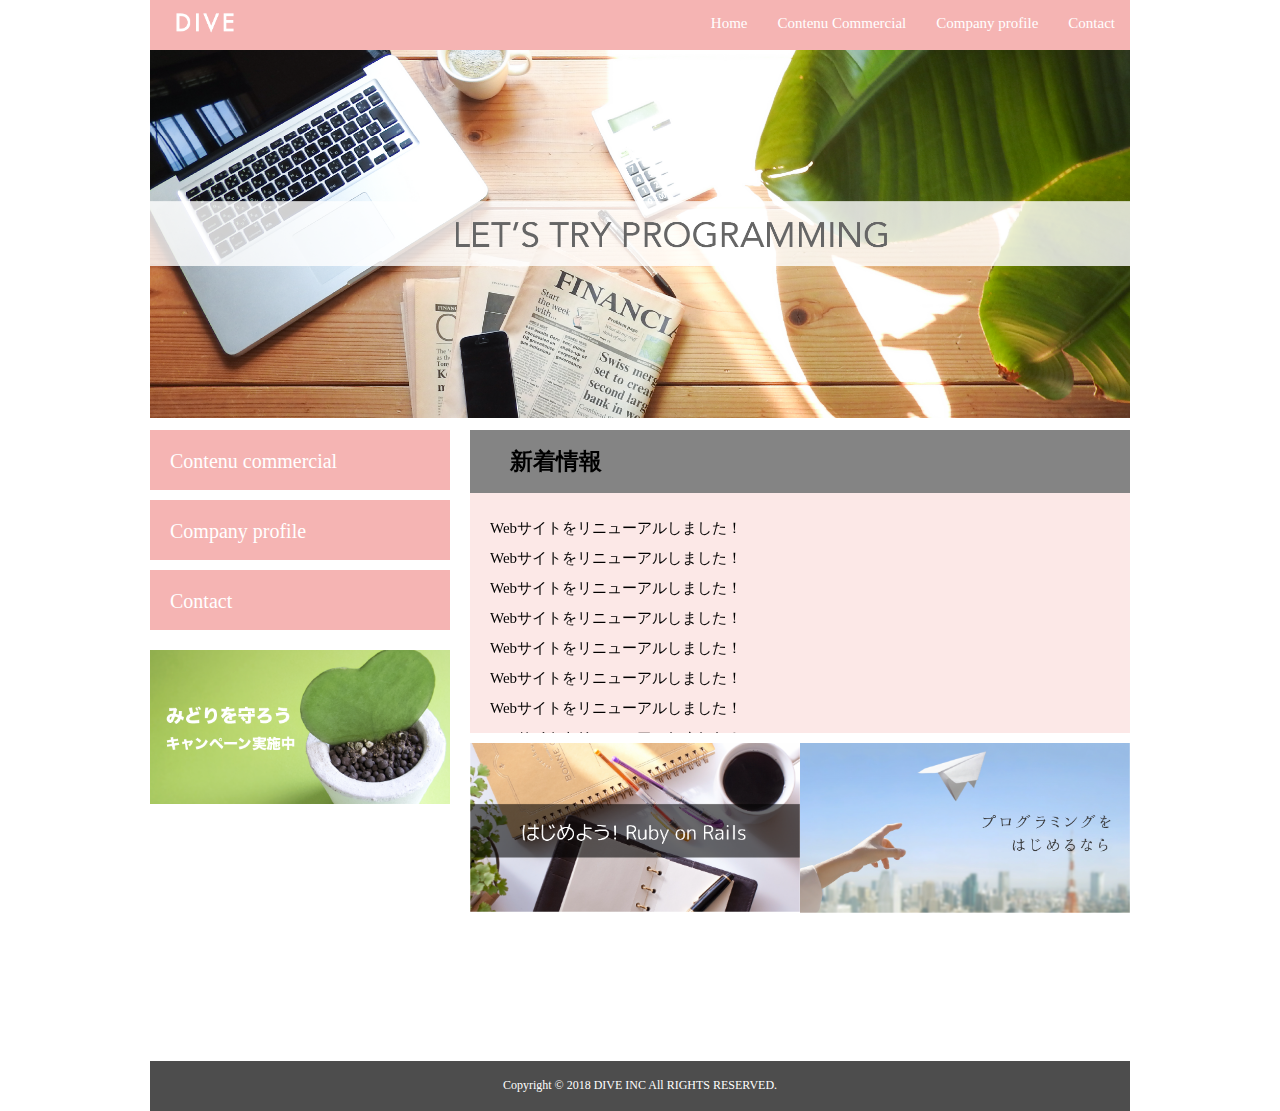
<file: index.html>
<!DOCTYPE html>
<!DOCTYPE html>
<html>

  <head>
    <meta charset="utf-8">
    <meta http-equiv="Content-Type" content="text/html; charset=utf-8" />
    <link rel="stylesheet" href="./css/normalize.css">
    <link rel="stylesheet" href="./css/style.css">
    <title>DIVE Co., Ltd.</title>
  </head>

  <body>
    <div class="container">
        <header class="header clearfix">
          <a href="index.html">
            <img src="./image/logo.png" class="logo_image">
          </a>
          <nav>
            <ul class="top_menu clearfix">
              <li><a href="contact.html">Contact</a></li>
              <li><a href="company.html">Company profile</a></li>
              <li><a href="business.html">Contenu Commercial</a></li>
              <li><a href="index.html">Home</a></li>
            </ul>
          </nav>
        </header>

        <img src="./image/TOP.png" class="image_area">

        <div class="wrapper clearfix">
          <aside class="side_menu">
            <nav>
             <ul>
               <li><a href="business.html">Contenu commercial</a></li>
               <li><a href="company.html">Company profile</a></li>
               <li><a href="contact.html">Contact</a></li>
             </ul>
            </nav>

            <p class="banner">
              <a href="#">
                <img src="./image/banner.png">
              </a>
            </p>
          </aside>

          <article class="content">
            <h2>新着情報</h2>
             <div class="news">
               <ul>
                 <li>Webサイトをリニューアルしました！</li>
                 <li>Webサイトをリニューアルしました！</li>
                 <li>Webサイトをリニューアルしました！</li>
                 <li>Webサイトをリニューアルしました！</li>
                 <li>Webサイトをリニューアルしました！</li>
                 <li>Webサイトをリニューアルしました！</li>
                 <li>Webサイトをリニューアルしました！</li>
                 <li>Webサイトをリニューアルしました！</li>
                 <li>Webサイトをリニューアルしました！</li>
                 <li>Webサイトをリニューアルしました！</li>
               </ul>
             </div>
             <div class="bann">
               <img src="./image/banner02.png">
               <img src="./image/banner03.png">
             </div>
          </article>
        </div>
    </div>
    <footer class="footer">
      <p>Copyright © 2018 DIVE INC All RIGHTS RESERVED.</p>
    </footer>
  </body>
</html>
</file>
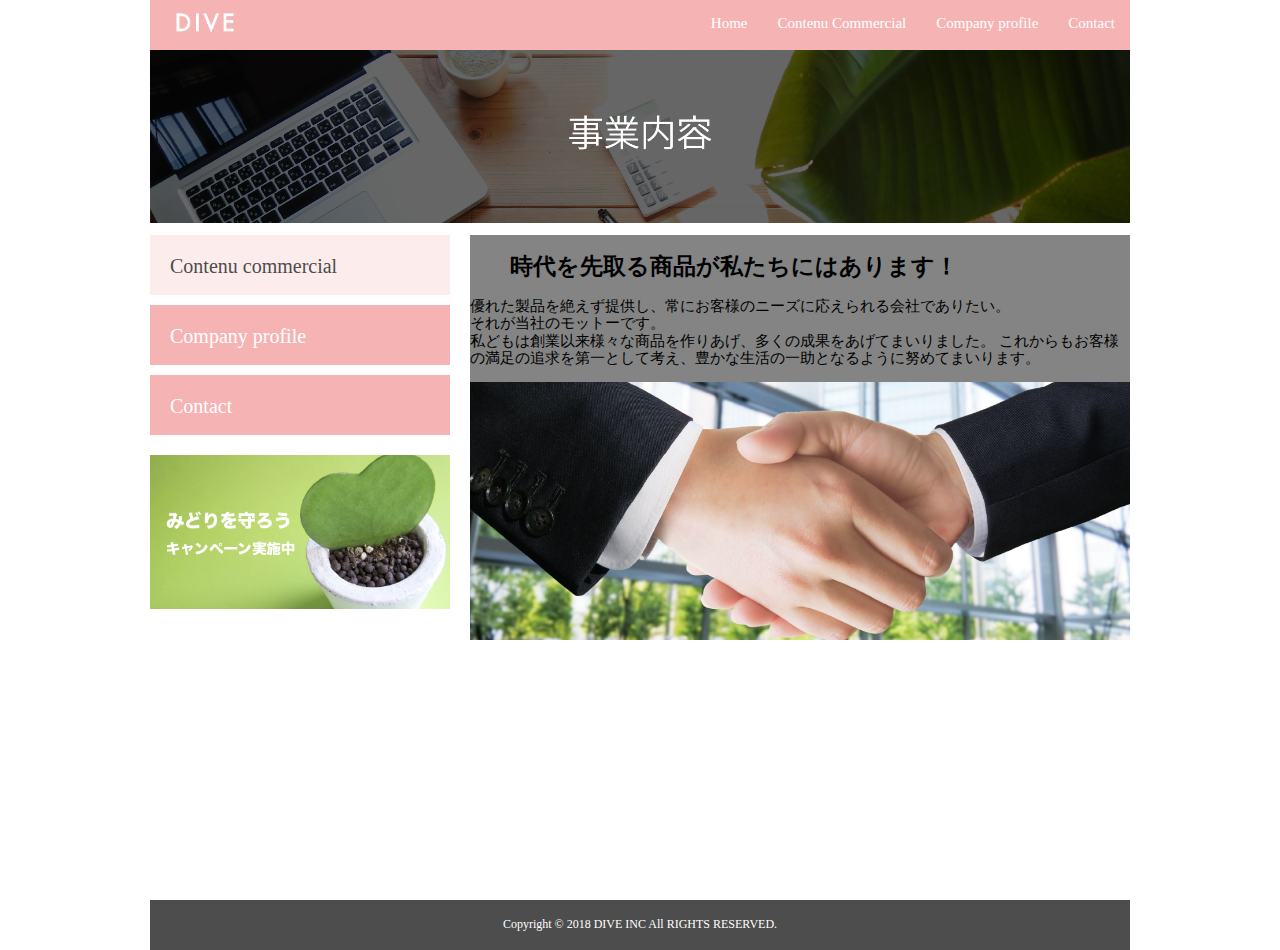
<file: business.html>
<!DOCTYPE html>
<!DOCTYPE html>
<html>

  <head>
    <meta charset="utf-8">
    <meta http-equiv="Content-Type" content="text/html; charset=utf-8" />
    <link rel="stylesheet" href="./css/normalize.css">
    <link rel="stylesheet" href="./css/style.css">
    <title>DIVE Co., Ltd.</title>
  </head>

  <body>
    <div class="container">
        <header class="header clearfix">
          <a href="index.html">
            <img src="./image/logo.png" class="logo_image">
          </a>
          <nav>
            <ul class="top_menu clearfix">
              <li><a href="contact.html">Contact</a></li>
              <li><a href="company.html">Company profile</a></li>
              <li><a href="business.html">Contenu Commercial</a></li>
              <li><a href="index.html">Home</a></li>
            </ul>
          </nav>
        </header>

        <img src="./image/business.png" class="image_area">

        <div class="wrapper clearfix">
          <aside class="side_menu">
            <nav>
             <ul>
               <li class="point"><a href="business.html">Contenu commercial</a></li>
               <li><a href="company.html">Company profile</a></li>
               <li><a href="contact.html">Contact</a></li>
             </ul>
            </nav>

            <p class="banner">
              <a href="#">
                <img src="./image/banner.png">
              </a>
            </p>
          </aside>

          <article class="content">
            <h2>時代を先取る商品が私たちにはあります！</h2>
            <p>
            優れた製品を絶えず提供し、常にお客様のニーズに応えられる会社でありたい。<br>
            それが当社のモットーです。<br>
            私どもは創業以来様々な商品を作りあげ、多くの成果をあげてまいりました。
            これからもお客様の満足の追求を第一として考え、豊かな生活の一助となるように努めてまいります。
            </p>
          <img src="./image/shakehand.png" class="image_area" >
          </article>
        </div>
    </div>
    <footer class="footer">
      <p>Copyright © 2018 DIVE INC All RIGHTS RESERVED.</p>
    </footer>
  </body>
</html>
</file>
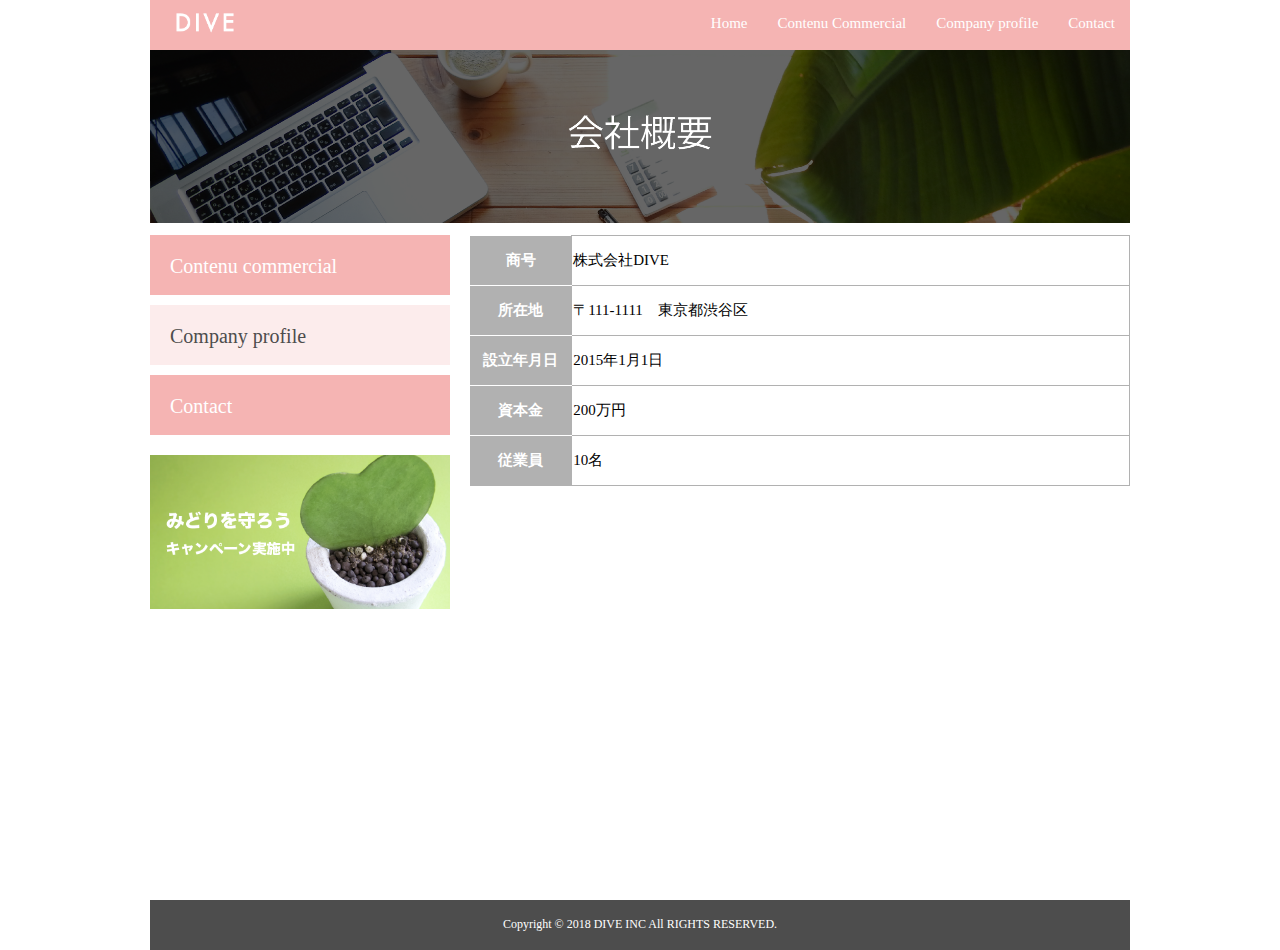
<file: company.html>
<!DOCTYPE html>
<!DOCTYPE html>
<html>

  <head>
    <meta charset="utf-8">
    <meta http-equiv="Content-Type" content="text/html; charset=utf-8" />
    <link rel="stylesheet" href="./css/normalize.css">
    <link rel="stylesheet" href="./css/style.css">
    <title>DIVE Co., Ltd.</title>
  </head>

  <body>
    <div class="container">
        <header class="header clearfix">
          <a href="index.html">
            <img src="./image/logo.png" class="logo_image">
          </a>
          <nav>
            <ul class="top_menu clearfix">
              <li><a href="contact.html">Contact</a></li>
              <li><a href="company.html">Company profile</a></li>
              <li><a href="business.html">Contenu Commercial</a></li>
              <li><a href="index.html">Home</a></li>
            </ul>
          </nav>
        </header>

        <img src="./image/company.png" class="image_area">

        <div class="wrapper clearfix">
          <aside class="side_menu">
            <nav>
             <ul>
               <li><a href="business.html">Contenu commercial</a></li>
               <li class="point"><a href="company.html">Company profile</a></li>
               <li><a href="contact.html">Contact</a></li>
             </ul>
            </nav>

            <p class="banner">
              <a href="#">
                <img src="./image/banner.png">
              </a>
            </p>
          </aside>

          <div class="cont">

            <table class="company">
              <tr>
                <th>商号</th>
                <td>株式会社DIVE</td>
              </tr>
              <tr>
                <th>所在地</th>
                <td>〒111-1111　東京都渋谷区</td>
              </tr>
              <tr>
                <th>設立年月日</th>
                <td>2015年1月1日</td>
              </tr>
              <tr>
                <th>資本金</th>
                <td>200万円</td>
              </tr>
              <tr>
                <th>従業員</th>
                <td>10名</td>
              </tr>
            </table>

          </div>

        </div>
    </div>
    <footer class="footer">
      <p>Copyright © 2018 DIVE INC All RIGHTS RESERVED.</p>
    </footer>
  </body>
</html>
</file>
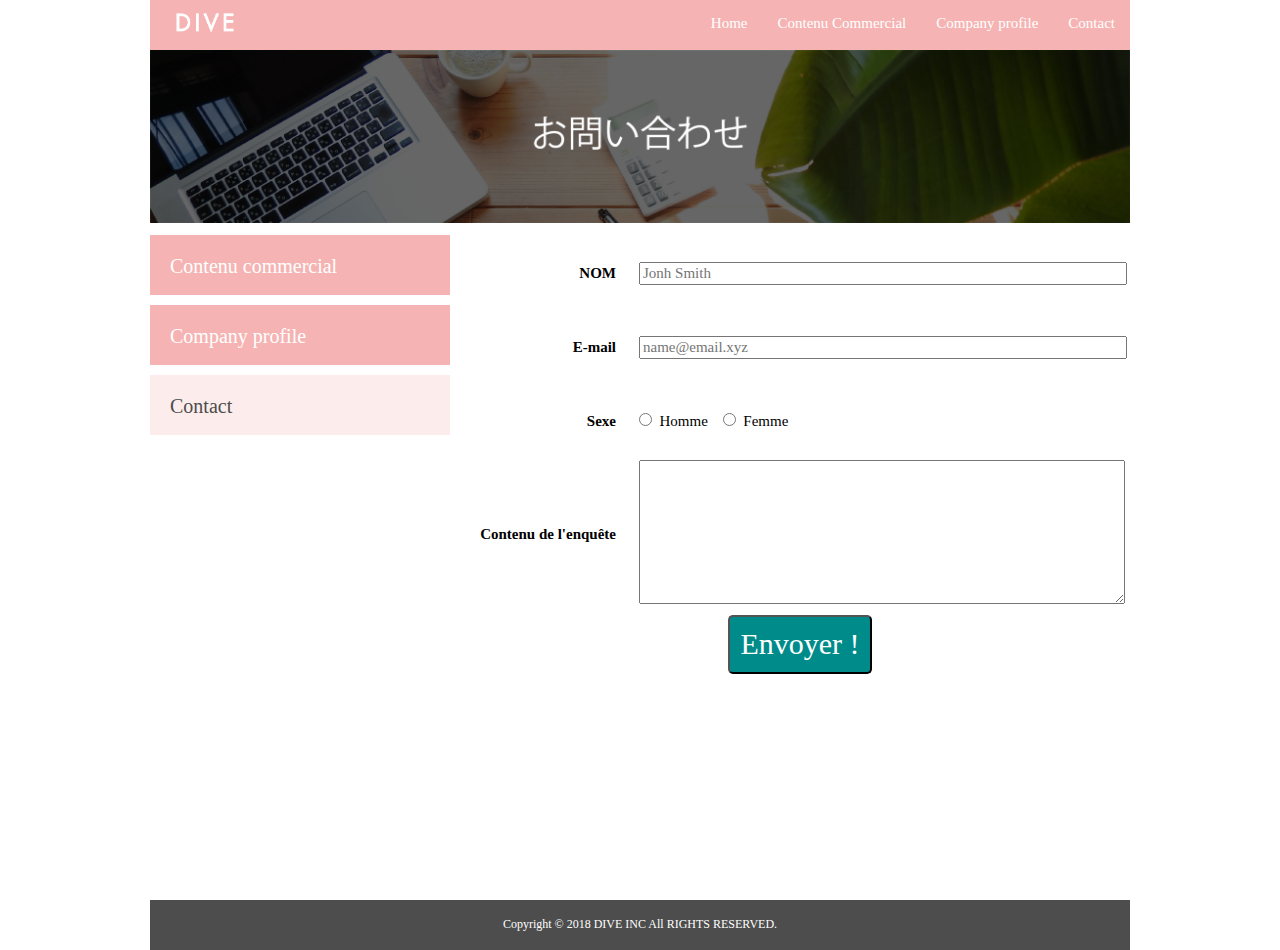
<file: contact.html>
<!DOCTYPE html>
<!DOCTYPE html>
<html>

  <head>
    <meta charset="utf-8">
    <meta http-equiv="Content-Type" content="text/html; charset=utf-8" />
    <link rel="stylesheet" href="./css/normalize.css">
    <link rel="stylesheet" href="./css/style.css">
    <title>DIVE Co., Ltd.</title>
  </head>

  <body>
    <div class="container">
        <header class="header clearfix">
          <a href="index.html">
            <img src="./image/logo.png" class="logo_image">
          </a>
          <nav>
            <ul class="top_menu clearfix">
              <li><a href="contact.html">Contact</a></li>
              <li><a href="company.html">Company profile</a></li>
              <li><a href="business.html">Contenu Commercial</a></li>
              <li><a href="index.html">Home</a></li>
            </ul>
          </nav>
        </header>

        <img src="./image/contact.png" class="image_area">

        <div class="wrapper clearfix">
          <aside class="side_menu">
            <nav>
             <ul>
               <li><a href="business.html">Contenu commercial</a></li>
               <li><a href="company.html">Company profile</a></li>
               <li class="point"><a href="contact.html">Contact</a></li>
             </ul>
            </nav>

          </aside>

          <div class="content">
            <form class="" action="" method="post">
              <table>
                <tr>
                  <th>NOM</th>
                  <td>
                    <input type="text" placeholder="Jonh Smith" name="name" value="" id="long" required>
                  </td>
                </tr>
                <tr>
                  <th>E-mail</th>
                  <td>
                    <input type="email" placeholder="name@email.xyz" name="email" value="" id="long" required>
                  </td>
                </tr>
                <tr>
                  <th required>Sexe</th>
                  <td>
                    <p><input type="radio" name="sexe" value="">&nbsp; Homme</p>
                    <p>&nbsp; &nbsp; <input type="radio" name="sexe" value="">&nbsp; Femme</p>
                  </td>
                </tr>
                <tr>
                  <th>Contenu de l'enquête</th>
                  <td>
                    <textarea name="enquete" rows="8" cols="80" id="long"></textarea>
                  </td>
                </tr>
                <tr>
                  <td></td>
                </tr>
              </table>
              <div class="send">
                <input type="submit" name="envoyer" value="Envoyer !" id="btn_s">
              </div>
            </form>
          </div>
        </div>
    </div>
    <footer class="footer">
      <p>Copyright © 2018 DIVE INC All RIGHTS RESERVED.</p>
    </footer>
  </body>
</html>
</file>
<file: css/style.css>
html {
  font-size: 62.5%;
  height: 100%;
}

body {
  width: 980px;
  height: 100%;
  margin: 0 auto;
}

.container {
  width: 980px;
  margin: 0 auto;
  min-height: 100%;
  position: relative;
}

header {
  background-color: #F5B4B3;
  height: 50px;
  font-size: 1.5rem;
}

.logo_image {
    width: 110px;
    float: left;
    margin: 0;
}

.top_menu li {
  float: right;
  width: auto;
}

.top_menu li a {
  color: #fff;
  text-decoration: none;
  display: block;
  padding: 15px;
}
.top_menu li a:hover {
  text-decoration: underline;
}

.clearfix:after {
  content: "";
  display: block;
  clear: both;
}

ul {
  margin: 0;
  padding: 0;
}
li {
  list-style: none;
}

.image_area{
  width: 100%;
}

.side_menu li{
  background-color: #F5B4B3;
  height: 6rem;
  margin-bottom: 10px;
}

.side_menu li a{
  font-size:2rem;
  color: #fff;
  text-decoration: none;
  display: block;
  padding: 2rem;
}

.point{
  background-color: #FCECEC;
}
.point a{
  color: #4D4D4D;
}

.banner img{
  width: 100%;
}
.banner{
  margin-top: 20px;
}

.side_menu{
  width: 300px;
  float: left;
}
.side_menu li :hover{
  opacity: 0.6;
}

.side_menu .point{
  background-color: #FCECEC;
}
.side_menu .point a{
  color: #4D4D4D;
}

.banner a:hover {
  opacity: 0.6;
}

article {
  height: 200px;
  width: 660px;
  background-color: #848484;
  font-size: 1.5rem;
  float: left;
  margin-left: 20px
}
article h2 {
  margin-left: 40px;
}
.news{
  height: 200px;
  background-color: #FCE8E7;
  padding: 20px;
  overflow: scroll;
  line-height: 2;
}

.wrapper{
  margin-top: 10px;
  padding-bottom: 25%;
  display: block;
}

.bann {
  margin-top: 10px
}

.bann img {
  width: 330px;
  float: left;
}

.cont {
  height: 200px;
  width: 660px;
  font-size: 1.5rem;
  float: left;
  margin-left: 20px

}

.company {
  border-collapse: collapse;
}

.company tr{
  height: 5rem;
}
.company tr:last-child th {
  border-color: #B1B1B1;
  margin-right: 10px;
}
.company th{
  width: 100px;
  background-color: #B1B1B1;
  color: #fff;
  border-bottom: solid 1px #fff;

}
.company td{
  width: 560px;
  border: solid 1px #B1B1B1
}

.content {
  height: 200px;
  width: 660px;
  font-size: 1.5rem;
  float: left;
  margin-left: 20px
}

.content th{
  height: 7rem;
  width: 150px;
  font-size: 1.5rem;
  text-align: right;
}

.content td{
  width: 480px;
  padding-left: 20px;
}

.content td p {
  float: left;
}

.send {
  width: 660px;
  text-align: center;
  align-self: center;
}

#long {
  width: 480px;
}
#btn_s{
  color: #fff;
  font-size: 3rem;
  padding: 10px;
  border-radius: 5px;
  background: #008B8B;
}
#btn_s:hover{
  opacity: 0.5;
}

footer{
  background-color: #4D4D4D;
  height: 50px;
  width: 980px;
  position: absolute;
  display: table;
}
.footer p {
  font-size: 1.2rem;
  color: #fff;
  margin-top: 20px;
  text-align: center;
  vertical-align: middle;
  display: table-cell;
}
</file>
